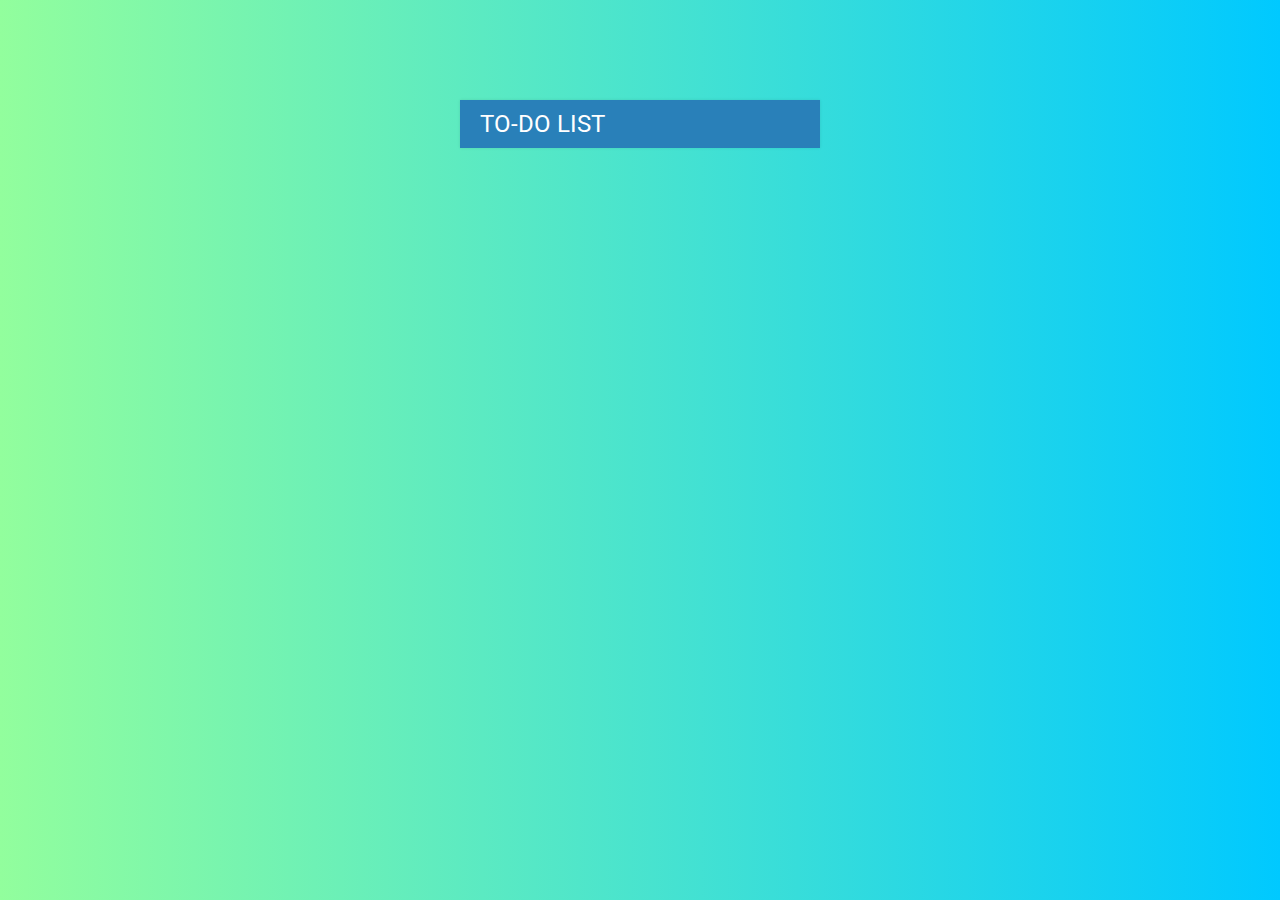
<file: TodoList/index.html>
<!DOCTYPE html>
<html>
<head>
	<title></title>
	<link rel="stylesheet" type="text/css" href="assets/css/styles.css">
	<script type="text/javascript" src="assets/js/lib/jquery-3.3.1.min.js"></script>

	<link href="https://fonts.googleapis.com/css?family=Roboto" rel="stylesheet">

	<link rel="stylesheet" href="https://use.fontawesome.com/releases/v5.6.3/css/all.css" integrity="sha384-UHRtZLI+pbxtHCWp1t77Bi1L4ZtiqrqD80Kn4Z8NTSRyMA2Fd33n5dQ8lWUE00s/" crossorigin="anonymous">


	
</head>
<body>

	<div id="container">
		<h1>To-Do List <i  class="fas fa-plus"></i></h1>
		<input type="text" name="" placeholder="Add new To-Do" class="hideInput">
		<ul>
	
		</ul>
	</div>



<script type="text/javascript" src="assets/js/todos.js"></script>
</body>
</html>
</file>
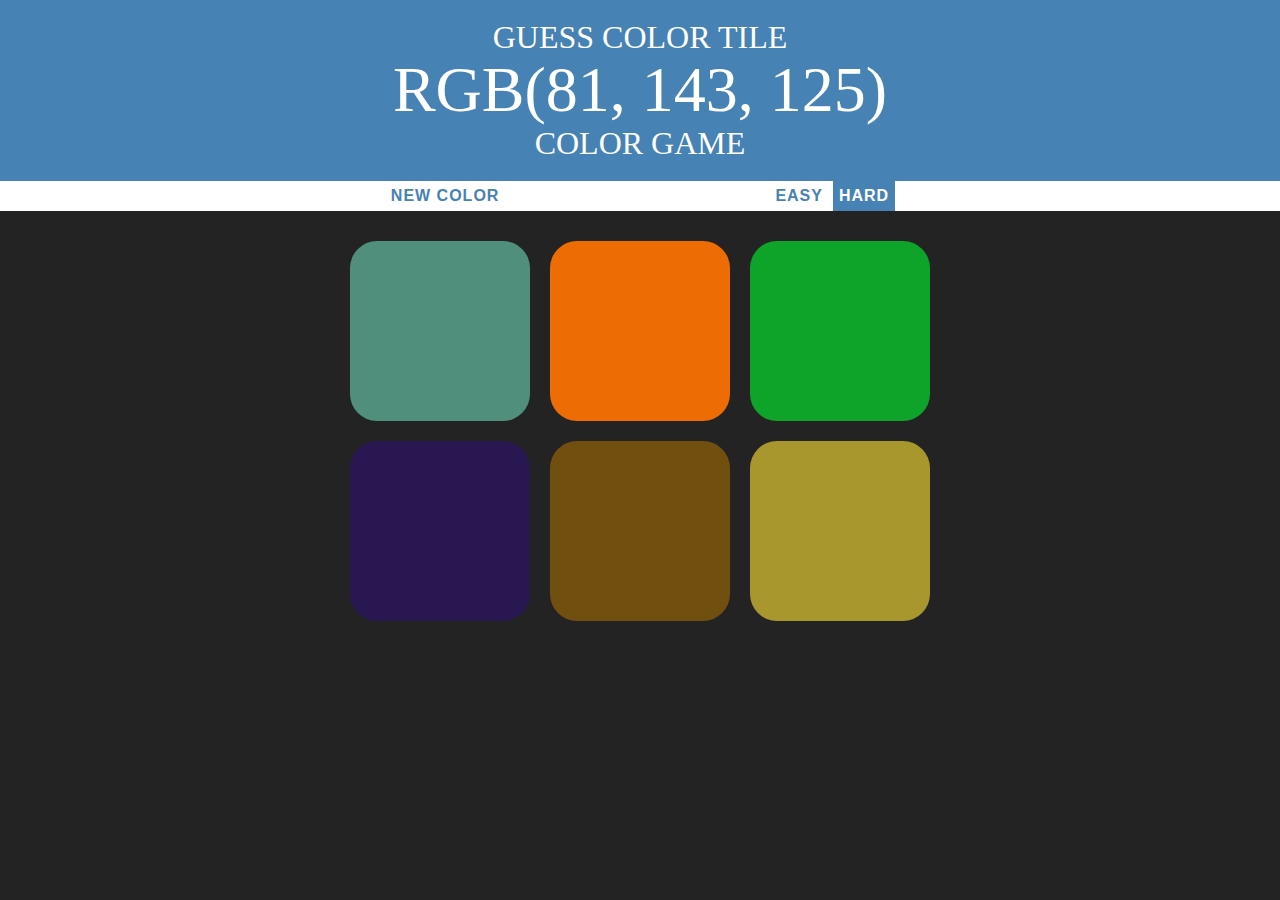
<file: colorGameApp/colorGame.html>
<!DOCTYPE html>
<html>
<head>
	<title>Color Game</title>
	<link rel="stylesheet" type="text/css" href="colorGame.css">
</head>
<body>
	
		<h1>
			Guess Color Tile
			<br>
		 	<span id="displayColor"> rgb(0, 0, 0) </span>
		 	<br> 
		 	Color Game
		</h1>

	<div id="stripe">
		<button id="reset">New Color</button>
		<span id="message"> </span>
		<button id="easyBtn"> Easy </button>
		<button id="hardBtn" class="selected">Hard</button>
	</div>
	
	<div id="container">
		<div class="square"></div>
		<div class="square"></div>
		<div class="square"></div>
		<div class="square"></div>
		<div class="square"></div>
		<div class="square"></div>
	</div>

<script type="text/javascript" src="colorGame.js"></script>
</body>
</html>
</file>
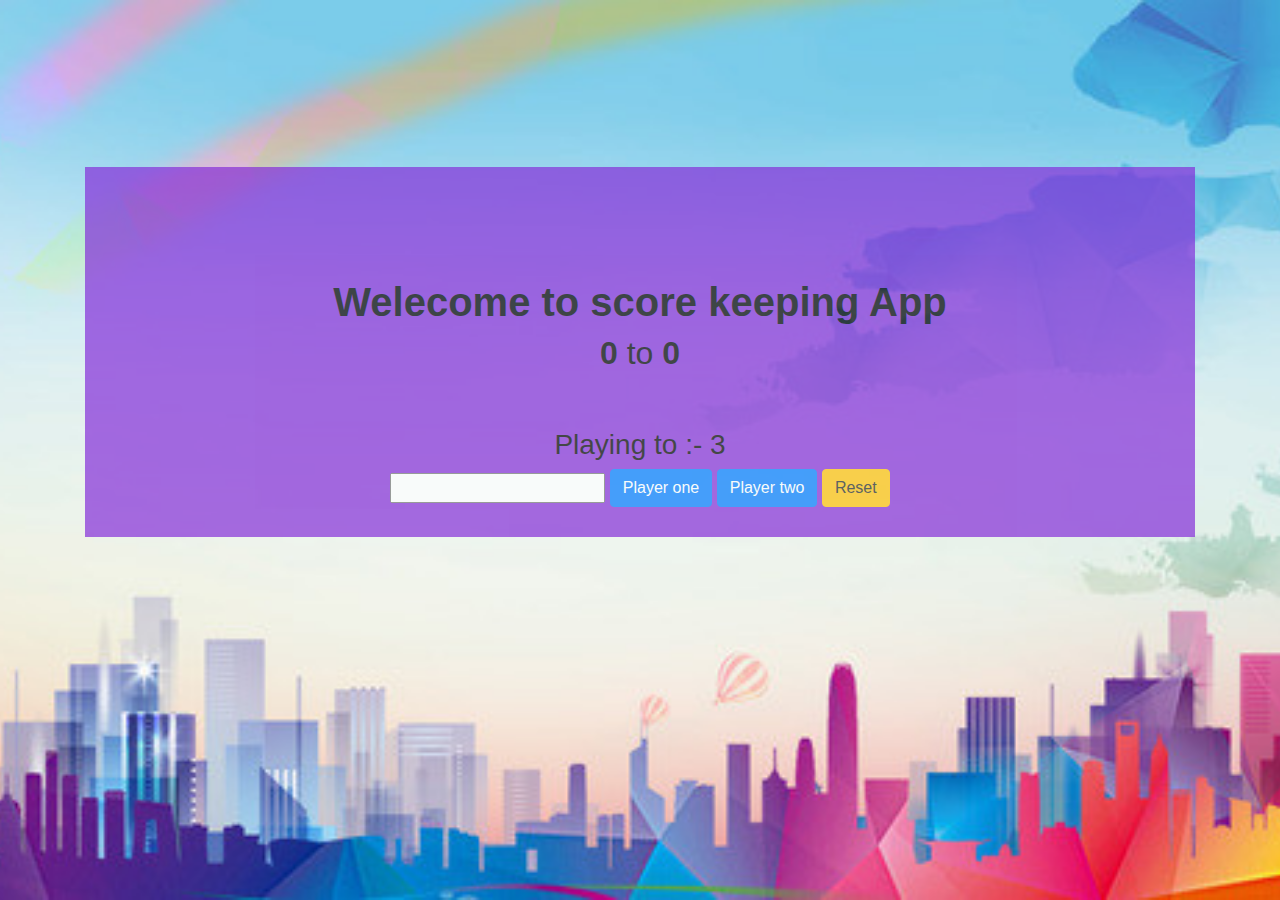
<file: gameKeeper/scoreKeepingApp.html>
<!DOCTYPE html>
<html>
<head>
	<title></title>


<link rel="stylesheet" href="bootstrap.css">
<script src="https://stackpath.bootstrapcdn.com/bootstrap/4.1.3/js/bootstrap.min.js" integrity="sha384-ChfqqxuZUCnJSK3+MXmPNIyE6ZbWh2IMqE241rYiqJxyMiZ6OW/JmZQ5stwEULTy" crossorigin="anonymous"></script>
	<style type="text/css">

		html{
			height: 100%;
		}
		.div {
		
			text-align: center;
			padding-top: 10%;
			background:#852dd8;/* #b300b3; */
			margin-top: 15%;
			opacity: 0.7;

		}
		body{
				background-image: url("back.jpg");
				background-size: cover;
				background-position:  center;
		}
	</style>


</head>
<body>
 <div class="container">
 	<div class = "div">
 		<div style="text-align: center;  padding-bottom: 30PX; color: black;">
	    	<h1><strong>Welecome to score keeping App</strong> </h1>
		 	<h2>
		 		<strong id="s1"> 0</strong> to <strong id="s2"> 0</strong> 
		 	
		 	</h2> <br><br>
		 	<h3>Playing to :- <span>3</span>	 </h3>

		 	<input type="number" name="">
		 	<button id="bu1" class="btn btn-primary">Player one</button>
		 	<button id="bu2" class="btn btn-primary">Player two</button>
		 	<button id="reset" class="btn btn-warning">Reset</button>
 			
 		</div>

		
	</div>
 </div>


<script type="text/javascript" src="scoreKeepingApp.js"></script>
</body>
</html>
</file>
<file: TodoList/assets/css/styles.css>
body {
	font-family: Roboto;
	/*background: #16BFFD;  
	background: -webkit-linear-gradient(to right, #CB3066, #16BFFD);  
	background: linear-gradient(to right, #CB3066, #16BFFD);
*/
	background: #00C9FF;  /* fallback for old browsers */
	background: -webkit-linear-gradient(to right, #92FE9D, #00C9FF);  /* Chrome 10-25, Safari 5.1-6 */
	background: linear-gradient(to right, #92FE9D, #00C9FF); /* W3C, IE 10+/ Edge, Firefox 16+, Chrome 26+, Opera 12+, Safari 7+ */

}


#container {
	width: 360px;
	margin:100px auto;
	background: #f7f7f7;
	box-shadow: 0 0 3px rgba(0,0,0,0.1);
}

.completed {
	text-decoration: line-through;
	color: gray;
}

h1 {
	background: #2980b9;
	color: white;
	margin: 0;
	padding: 10px 20px;
	text-transform: uppercase;
	font-size: 24px;
	font-weight: normal;
}

ul {
	list-style: none;
	margin: 0;
	padding: 0;

}
li {
	background: #fff; 
	height: 40px;
	line-height: 40px;
	color: #666;
}

li:nth-child(2n){
	background:#f7f7f7; 
}
input {
	border: 3px solid rgba(0, 0, 0, 0);
	font-size: 15px;
	color: #2980b9;  
	background-color: #f7f7f7;
	width: 100%;
	padding: 13px 13px 13px 20px;
	box-sizing: border-box;
}

input:focus{
	background: #fff;
	border: 3px solid #2980b9;
	outline: none;
}

.hideInput {
	display: none;
}

.fa-plus {
	float: right;
}

/*.delete {
	color: white;
	width: 40px;
	display: inline-block;
}*/

span {
	background: #e74c3c;
	height: 40px;
	margin-right: 20px;
	text-align: center;
	width: 0;
	color: white;
	display: inline-block;
	transition: 0.3s linear;
	opacity: 0;
}

li:hover span {
	width: 40px;
	opacity: 1.0;
}
</file>
<file: colorGameApp/colorGame.css>
body{
	background-color: #232323;
	margin: 0;
}


#container {
	margin: 20px auto;
	max-width: 600px;

}

.square {
	width: 30%;
	background-color: purple;
	margin: 1.66%;
	padding-bottom: 30%;
	float: left;
	border-radius: 15%;
	transition: background 0.7s;
	-webkit-transition:background 0.7s;
	-moz-transition:background 0.7s;

}

h1 {
	color : white;
	line-height: 1.1;
	font-weight: normal;
	text-align: center;
	background-color: steelblue;
	margin: 0; 
	padding:20px 0; 
	text-transform: uppercase;
}

#displayColor {
	font-size: 200%;

}

#stripe {
	background-color: white;
	height: 30px;
	color: black;
	text-align: center;
	margin-top: 0px;
}

button {
	border: none;
	font-weight: 700;
	color: steelblue;
	background: none;
	text-transform: uppercase;
	height: 100%; 
	letter-spacing: 1px;
	font-size: inherit;
	transition: all 0.5s;
	-webkit-transition:all 0.6s;
	-moz-transition:all 0.6s;
}

.selected {
	color: white;
	background-color: steelblue;
}

#message {
	display:inline-block;
	width:20%;
	font-weight: 700;
	color: red;
	text-transform: uppercase;

}

button:hover {
	color: white;
	background-color: steelblue;

}
</file>
